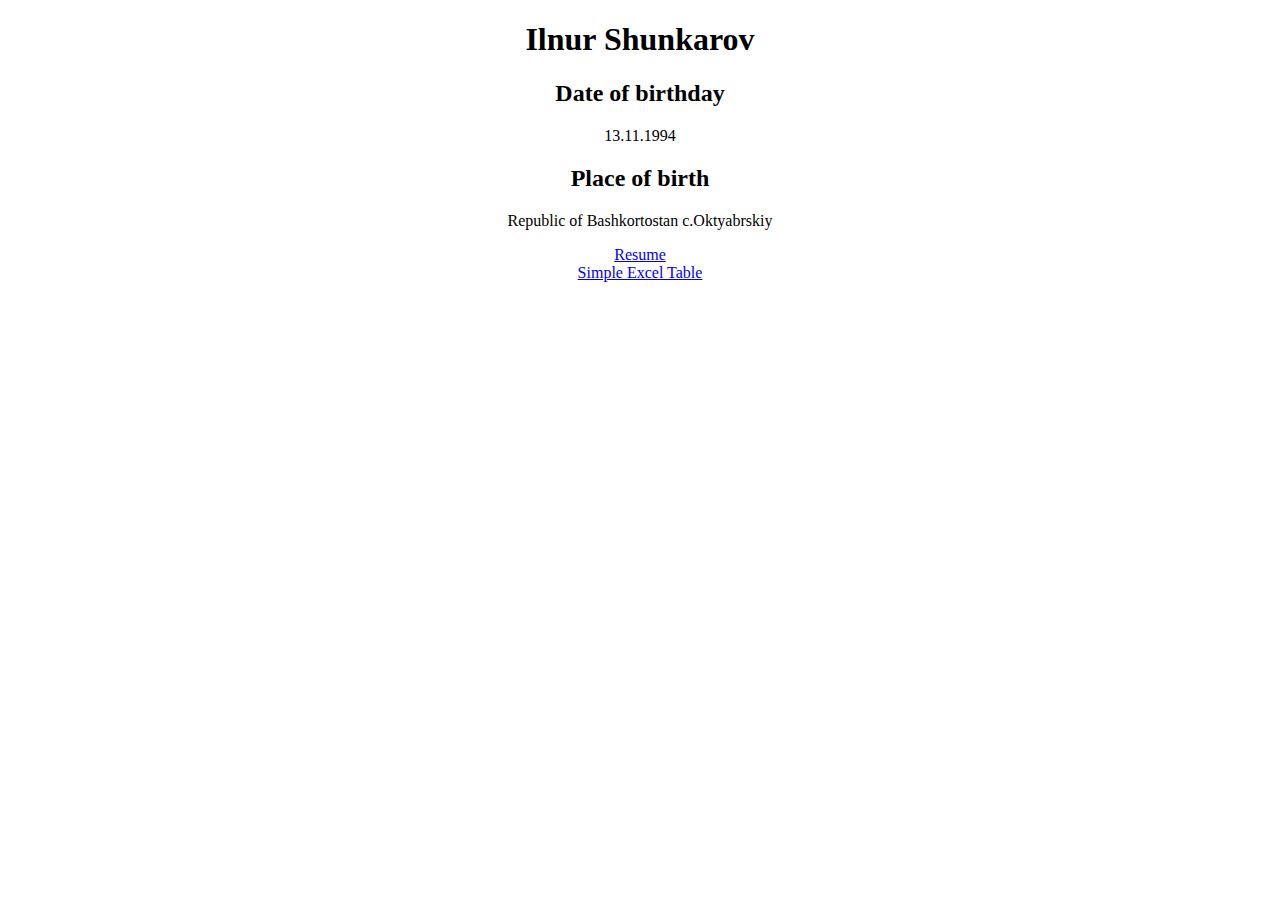
<file: index.html>
<!DOCTYPE html>
<html>
	<head>
	<meta http-equiv="Content-Type" content="text/html; charset=UTF-8" />
	  <title>Ilnur Shunkarov</title>
    </head>
	<body>
		<h1 align="center">Ilnur Shunkarov</h1>
		<h2 align="center">Date of birthday</h2>
		<p align="center">13.11.1994</p>
		<h2 align="center">Place of birth</h2>
		<p  align="center">Republic of Bashkortostan  c.Oktyabrskiy</p>
		 <center><a  href="resume.html" >Resume</a></center>
		 <center><a  href="excel.html" >Simple Excel Table</a></center>
</file>
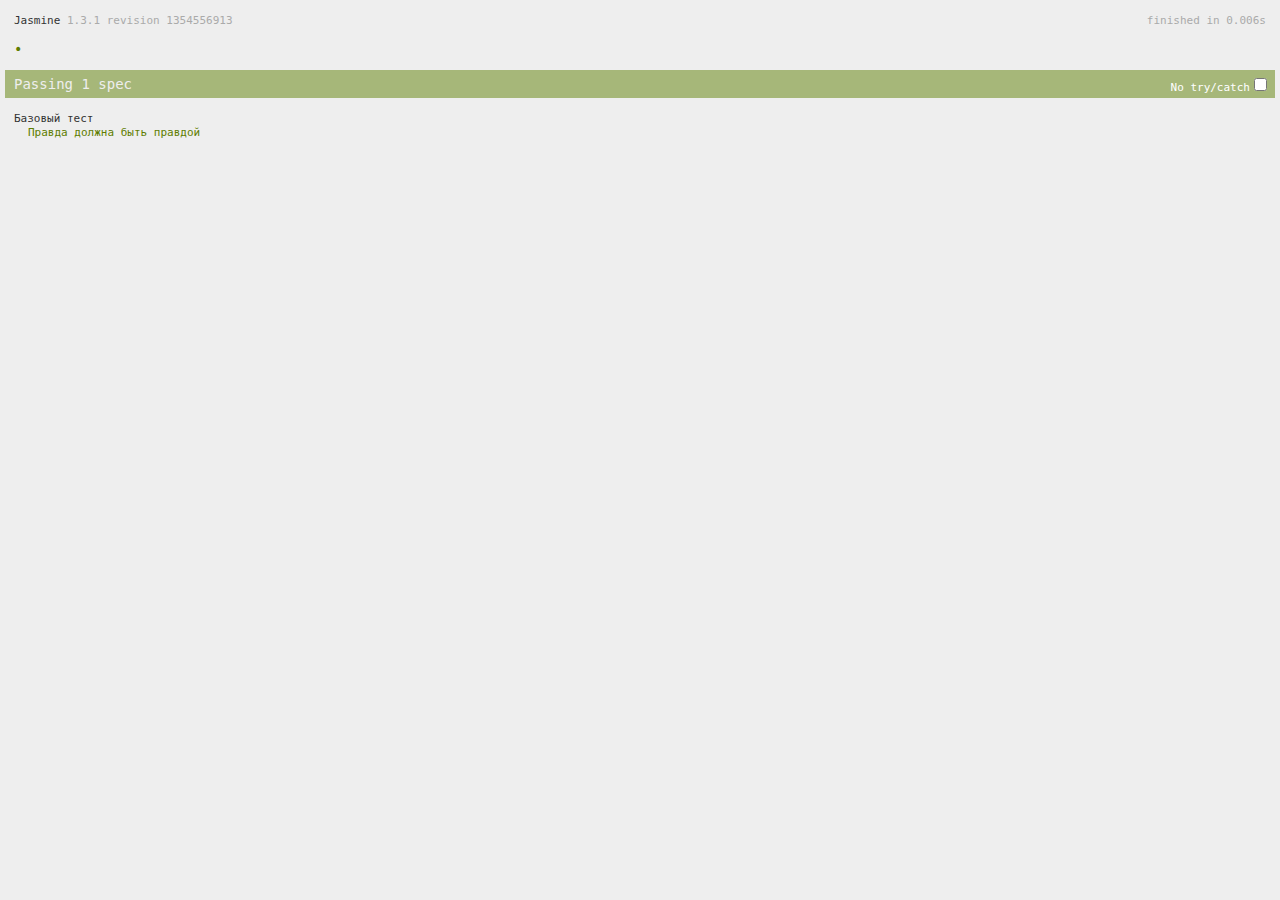
<file: hwXX/index.html>
<!doctype html>
<html lang="en">
    <head>
        <meta charset="UTF-8">
        <title>Bars Lab HomeWork XX</title>
        <link rel="shortcut icon" type="image/png" href="../libs/jasmine-1.3.1/jasmine_favicon.png">
        <link rel="stylesheet" type="text/css" href="../libs/jasmine-1.3.1/jasmine.css">
        <script type="text/javascript" src="../libs/jasmine-1.3.1/jasmine.js"></script>
        <script type="text/javascript" src="../libs/jasmine-1.3.1/jasmine-html.js"></script>

        <!-- include source files here... -->

        <!-- include spec files here... -->
        <script type="text/javascript" src="spec/basic.spec.js"></script>

        <script type="text/javascript">
            (function() {
                var jasmineEnv = jasmine.getEnv();
                jasmineEnv.updateInterval = 1000;

                var htmlReporter = new jasmine.HtmlReporter();

                jasmineEnv.addReporter(htmlReporter);

                jasmineEnv.specFilter = function(spec) {
                    return htmlReporter.specFilter(spec);
                };

                var currentWindowOnload = window.onload;

                window.onload = function() {
                    if (currentWindowOnload) {
                        currentWindowOnload();
                    }
                    execJasmine();
                };

                function execJasmine() {
                    jasmineEnv.execute();
                }

            })();
        </script>
    </head>
    <body>
        
    </body>
</html>
</file>
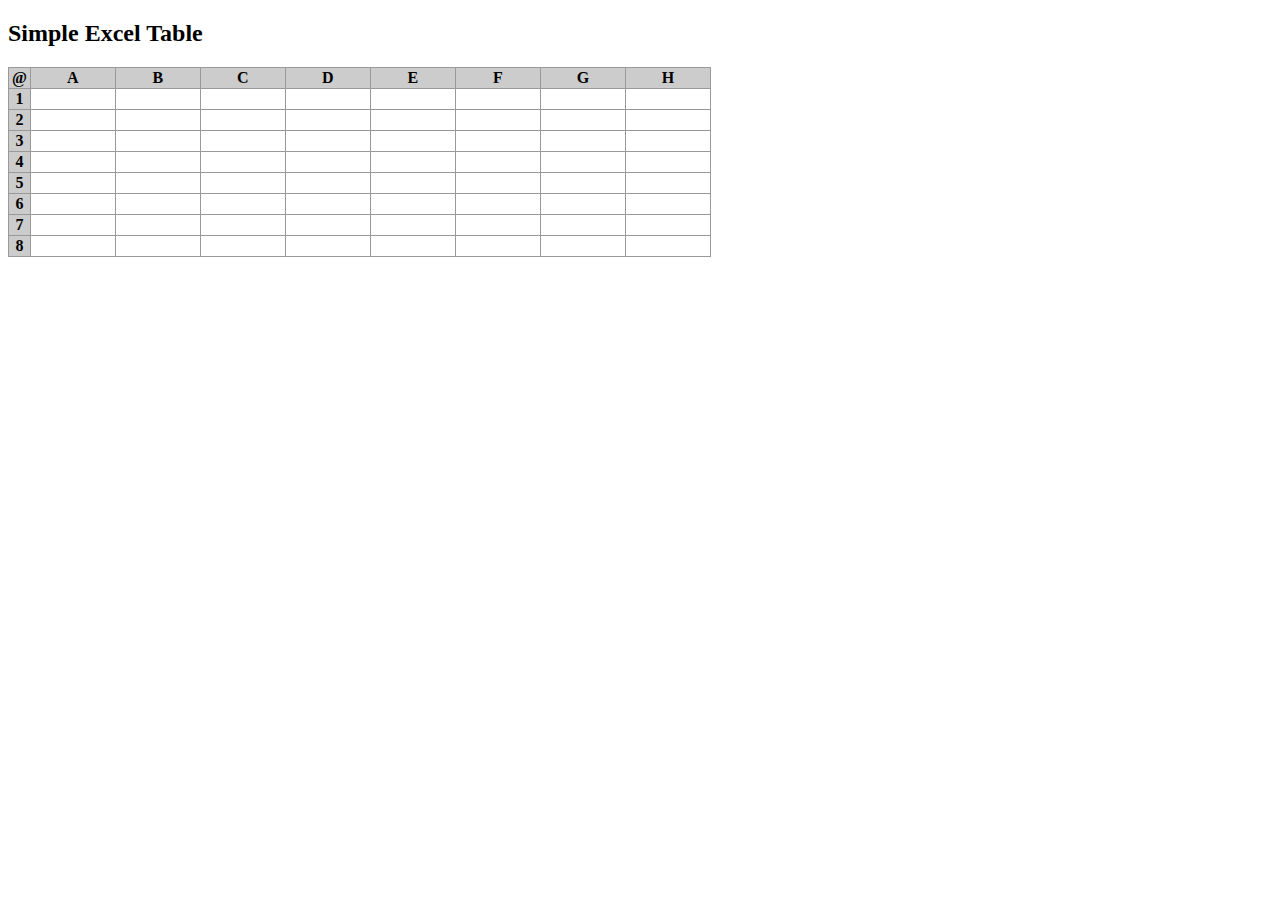
<file: excel.html>
<!DOCTYPE html>
<table>
<link rel="stylesheet" type="text/css" href="mystyle.css">
<h2>Simple Excel Table</h2>
<script>for (var i=0; i<9; i++) {
    var row = document.querySelector("table").insertRow(-1);
    for (var j=0; j<9; j++) {
        var letter = String.fromCharCode("A".charCodeAt(0)+j-1);
        row.insertCell(-1).innerHTML = i&&j ? "<input id='"+ letter+i +"'/>" : i||letter;
    }
}

var DATA={}, INPUTS=[].slice.call(document.querySelectorAll("input"));
INPUTS.forEach(function(elm) {
    elm.onfocus = function(e) {
        e.target.value = localStorage[e.target.id] || "";
    };
    elm.onblur = function(e) {
        localStorage[e.target.id] = e.target.value;
        computeAll();
    };
    var getter = function() {
        var value = localStorage[elm.id] || "";
        if (value.charAt(0) == "=") {
            with (DATA) return eval(value.substring(1));
        } else { return isNaN(parseFloat(value)) ? value : parseFloat(value); }
    };
    Object.defineProperty(DATA, elm.id, {get:getter});
    Object.defineProperty(DATA, elm.id.toLowerCase(), {get:getter});
});
(window.computeAll = function() {
    INPUTS.forEach(function(elm) { try { elm.value = DATA[elm.id]; } catch(e) {} });
})();</script>
</table>
</file>
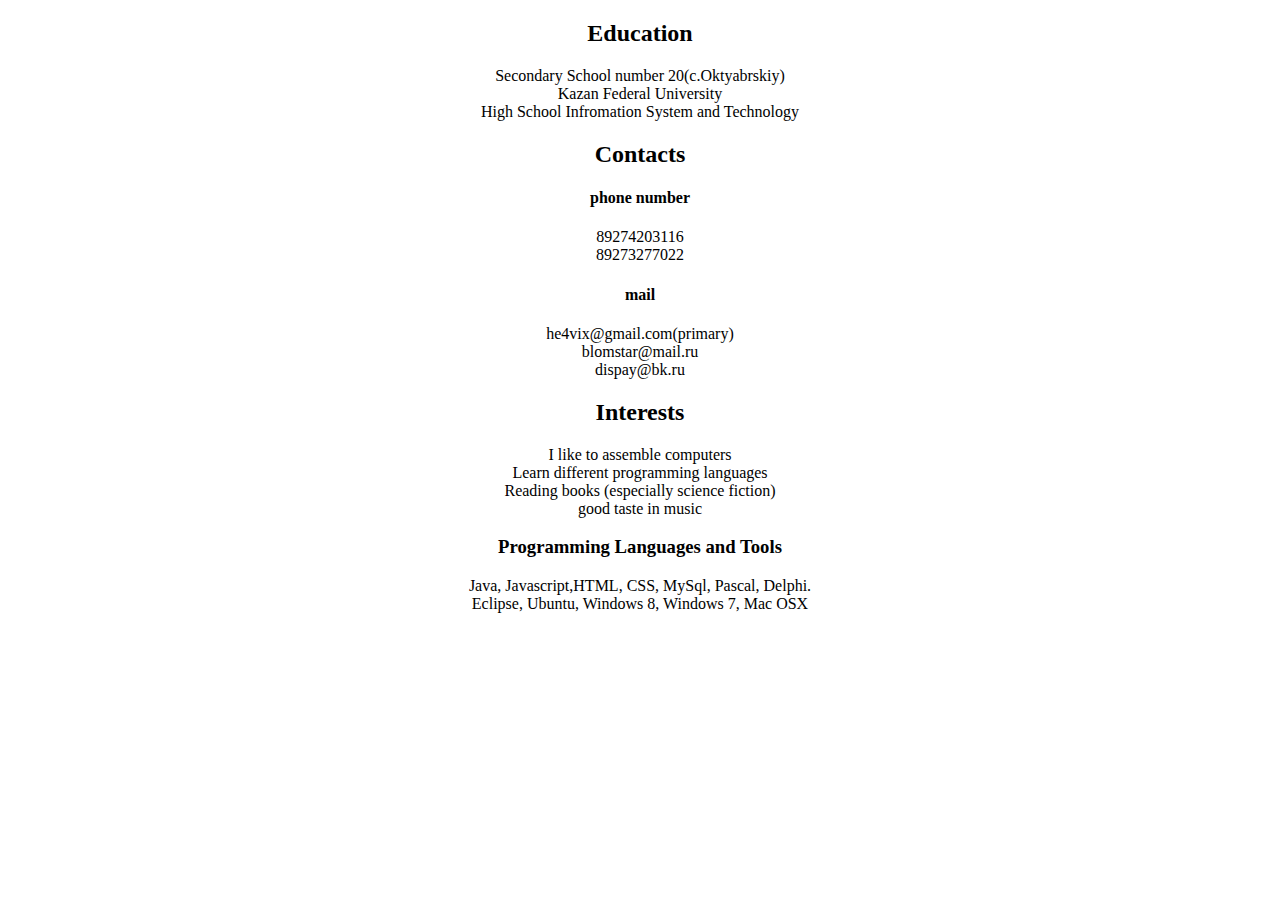
<file: resume.html>
<!DOCTYPE html>

				 <div class="span6" style="text-align: center;">
                <h2 id="razdel1">Education</h2> 
				<li> Secondary School number 20(c.Oktyabrskiy)</li>
				<li>Kazan Federal University</li>
				<li>High School Infromation System and Technology</li>
				</div>
				 <div class="span6" style="text-align: center;">
				  <h2 id="razdel2">Contacts</h2> 
				
               
					<h4 id="razdel2">phone number</h4>
					<li>89274203116 </li>
					<li>89273277022</li>
				
					<h4 id="razdel2">mail</h4> 
				
				 <li>he4vix@gmail.com(primary)</li>
				<li>blomstar@mail.ru</li>
				<li>dispay@bk.ru</li>
				</div>
				 <div class="span6" style="text-align: center;">
				
				 <h2 id="razdel2">Interests</h2> 
		
                <li>I like to assemble computers</li>
                <li>Learn different programming languages</li>
				<li>Reading books (especially science fiction)</li>
				<li>good taste in music</li>

			</div>
			 <div class="span6" style="text-align: center;">
				  <h3 class="title">Programming Languages and Tools</h3>
                <li>Java, Javascript,HTML, CSS, MySql, Pascal, Delphi.</li>
                <li>Eclipse, Ubuntu, Windows 8, Windows 7, Mac OSX</li>
            
				 </div>
</file>
<file: libs/jasmine-1.3.1/jasmine.css>
body { background-color: #eeeeee; padding: 0; margin: 5px; overflow-y: scroll; }

#HTMLReporter { font-size: 11px; font-family: Monaco, "Lucida Console", monospace; line-height: 14px; color: #333333; }
#HTMLReporter a { text-decoration: none; }
#HTMLReporter a:hover { text-decoration: underline; }
#HTMLReporter p, #HTMLReporter h1, #HTMLReporter h2, #HTMLReporter h3, #HTMLReporter h4, #HTMLReporter h5, #HTMLReporter h6 { margin: 0; line-height: 14px; }
#HTMLReporter .banner, #HTMLReporter .symbolSummary, #HTMLReporter .summary, #HTMLReporter .resultMessage, #HTMLReporter .specDetail .description, #HTMLReporter .alert .bar, #HTMLReporter .stackTrace { padding-left: 9px; padding-right: 9px; }
#HTMLReporter #jasmine_content { position: fixed; right: 100%; }
#HTMLReporter .version { color: #aaaaaa; }
#HTMLReporter .banner { margin-top: 14px; }
#HTMLReporter .duration { color: #aaaaaa; float: right; }
#HTMLReporter .symbolSummary { overflow: hidden; *zoom: 1; margin: 14px 0; }
#HTMLReporter .symbolSummary li { display: block; float: left; height: 7px; width: 14px; margin-bottom: 7px; font-size: 16px; }
#HTMLReporter .symbolSummary li.passed { font-size: 14px; }
#HTMLReporter .symbolSummary li.passed:before { color: #5e7d00; content: "\02022"; }
#HTMLReporter .symbolSummary li.failed { line-height: 9px; }
#HTMLReporter .symbolSummary li.failed:before { color: #b03911; content: "x"; font-weight: bold; margin-left: -1px; }
#HTMLReporter .symbolSummary li.skipped { font-size: 14px; }
#HTMLReporter .symbolSummary li.skipped:before { color: #bababa; content: "\02022"; }
#HTMLReporter .symbolSummary li.pending { line-height: 11px; }
#HTMLReporter .symbolSummary li.pending:before { color: #aaaaaa; content: "-"; }
#HTMLReporter .exceptions { color: #fff; float: right; margin-top: 5px; margin-right: 5px; }
#HTMLReporter .bar { line-height: 28px; font-size: 14px; display: block; color: #eee; }
#HTMLReporter .runningAlert { background-color: #666666; }
#HTMLReporter .skippedAlert { background-color: #aaaaaa; }
#HTMLReporter .skippedAlert:first-child { background-color: #333333; }
#HTMLReporter .skippedAlert:hover { text-decoration: none; color: white; text-decoration: underline; }
#HTMLReporter .passingAlert { background-color: #a6b779; }
#HTMLReporter .passingAlert:first-child { background-color: #5e7d00; }
#HTMLReporter .failingAlert { background-color: #cf867e; }
#HTMLReporter .failingAlert:first-child { background-color: #b03911; }
#HTMLReporter .results { margin-top: 14px; }
#HTMLReporter #details { display: none; }
#HTMLReporter .resultsMenu, #HTMLReporter .resultsMenu a { background-color: #fff; color: #333333; }
#HTMLReporter.showDetails .summaryMenuItem { font-weight: normal; text-decoration: inherit; }
#HTMLReporter.showDetails .summaryMenuItem:hover { text-decoration: underline; }
#HTMLReporter.showDetails .detailsMenuItem { font-weight: bold; text-decoration: underline; }
#HTMLReporter.showDetails .summary { display: none; }
#HTMLReporter.showDetails #details { display: block; }
#HTMLReporter .summaryMenuItem { font-weight: bold; text-decoration: underline; }
#HTMLReporter .summary { margin-top: 14px; }
#HTMLReporter .summary .suite .suite, #HTMLReporter .summary .specSummary { margin-left: 14px; }
#HTMLReporter .summary .specSummary.passed a { color: #5e7d00; }
#HTMLReporter .summary .specSummary.failed a { color: #b03911; }
#HTMLReporter .description + .suite { margin-top: 0; }
#HTMLReporter .suite { margin-top: 14px; }
#HTMLReporter .suite a { color: #333333; }
#HTMLReporter #details .specDetail { margin-bottom: 28px; }
#HTMLReporter #details .specDetail .description { display: block; color: white; background-color: #b03911; }
#HTMLReporter .resultMessage { padding-top: 14px; color: #333333; }
#HTMLReporter .resultMessage span.result { display: block; }
#HTMLReporter .stackTrace { margin: 5px 0 0 0; max-height: 224px; overflow: auto; line-height: 18px; color: #666666; border: 1px solid #ddd; background: white; white-space: pre; }

#TrivialReporter { padding: 8px 13px; position: absolute; top: 0; bottom: 0; left: 0; right: 0; overflow-y: scroll; background-color: white; font-family: "Helvetica Neue Light", "Lucida Grande", "Calibri", "Arial", sans-serif; /*.resultMessage {*/ /*white-space: pre;*/ /*}*/ }
#TrivialReporter a:visited, #TrivialReporter a { color: #303; }
#TrivialReporter a:hover, #TrivialReporter a:active { color: blue; }
#TrivialReporter .run_spec { float: right; padding-right: 5px; font-size: .8em; text-decoration: none; }
#TrivialReporter .banner { color: #303; background-color: #fef; padding: 5px; }
#TrivialReporter .logo { float: left; font-size: 1.1em; padding-left: 5px; }
#TrivialReporter .logo .version { font-size: .6em; padding-left: 1em; }
#TrivialReporter .runner.running { background-color: yellow; }
#TrivialReporter .options { text-align: right; font-size: .8em; }
#TrivialReporter .suite { border: 1px outset gray; margin: 5px 0; padding-left: 1em; }
#TrivialReporter .suite .suite { margin: 5px; }
#TrivialReporter .suite.passed { background-color: #dfd; }
#TrivialReporter .suite.failed { background-color: #fdd; }
#TrivialReporter .spec { margin: 5px; padding-left: 1em; clear: both; }
#TrivialReporter .spec.failed, #TrivialReporter .spec.passed, #TrivialReporter .spec.skipped { padding-bottom: 5px; border: 1px solid gray; }
#TrivialReporter .spec.failed { background-color: #fbb; border-color: red; }
#TrivialReporter .spec.passed { background-color: #bfb; border-color: green; }
#TrivialReporter .spec.skipped { background-color: #bbb; }
#TrivialReporter .messages { border-left: 1px dashed gray; padding-left: 1em; padding-right: 1em; }
#TrivialReporter .passed { background-color: #cfc; display: none; }
#TrivialReporter .failed { background-color: #fbb; }
#TrivialReporter .skipped { color: #777; background-color: #eee; display: none; }
#TrivialReporter .resultMessage span.result { display: block; line-height: 2em; color: black; }
#TrivialReporter .resultMessage .mismatch { color: black; }
#TrivialReporter .stackTrace { white-space: pre; font-size: .8em; margin-left: 10px; max-height: 5em; overflow: auto; border: 1px inset red; padding: 1em; background: #eef; }
#TrivialReporter .finished-at { padding-left: 1em; font-size: .6em; }
#TrivialReporter.show-passed .passed, #TrivialReporter.show-skipped .skipped { display: block; }
#TrivialReporter #jasmine_content { position: fixed; right: 100%; }
#TrivialReporter .runner { border: 1px solid gray; display: block; margin: 5px 0; padding: 2px 0 2px 10px; }
</file>
<file: mystyle.css>
input {
    border: none;
    width: 80px;
    font-size: 14px;
    padding: 2px;
}

input:hover {
    background-color: #eef;
}

input:focus {
    background-color: #ccf;
}

input:not(:focus) {
    text-align: right;
}

table {
    border-collapse: collapse;  
}

td {
    border: 1px solid #999;
    padding: 0;
}

tr:first-child td, td:first-child {
    background-color: #ccc;
    padding: 1px 3px;
    font-weight: bold;
    text-align: center;
}
</file>
